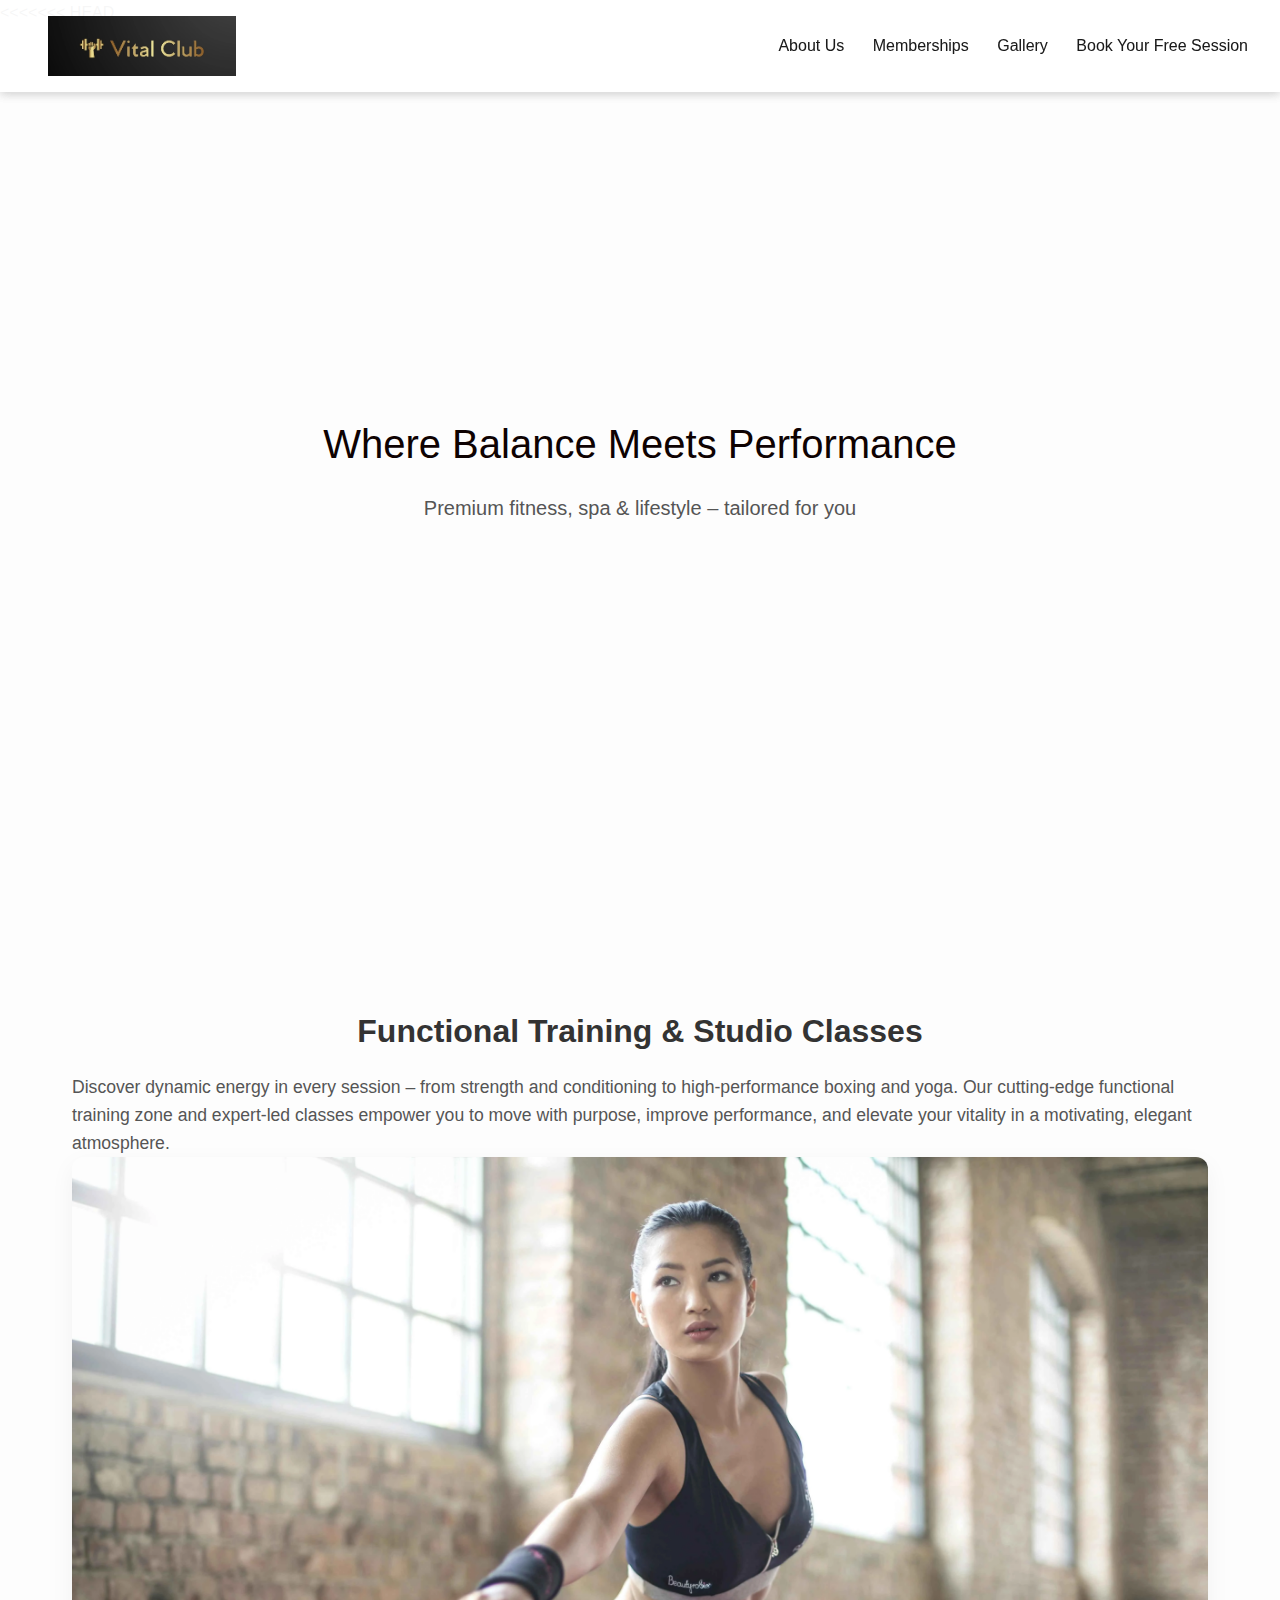
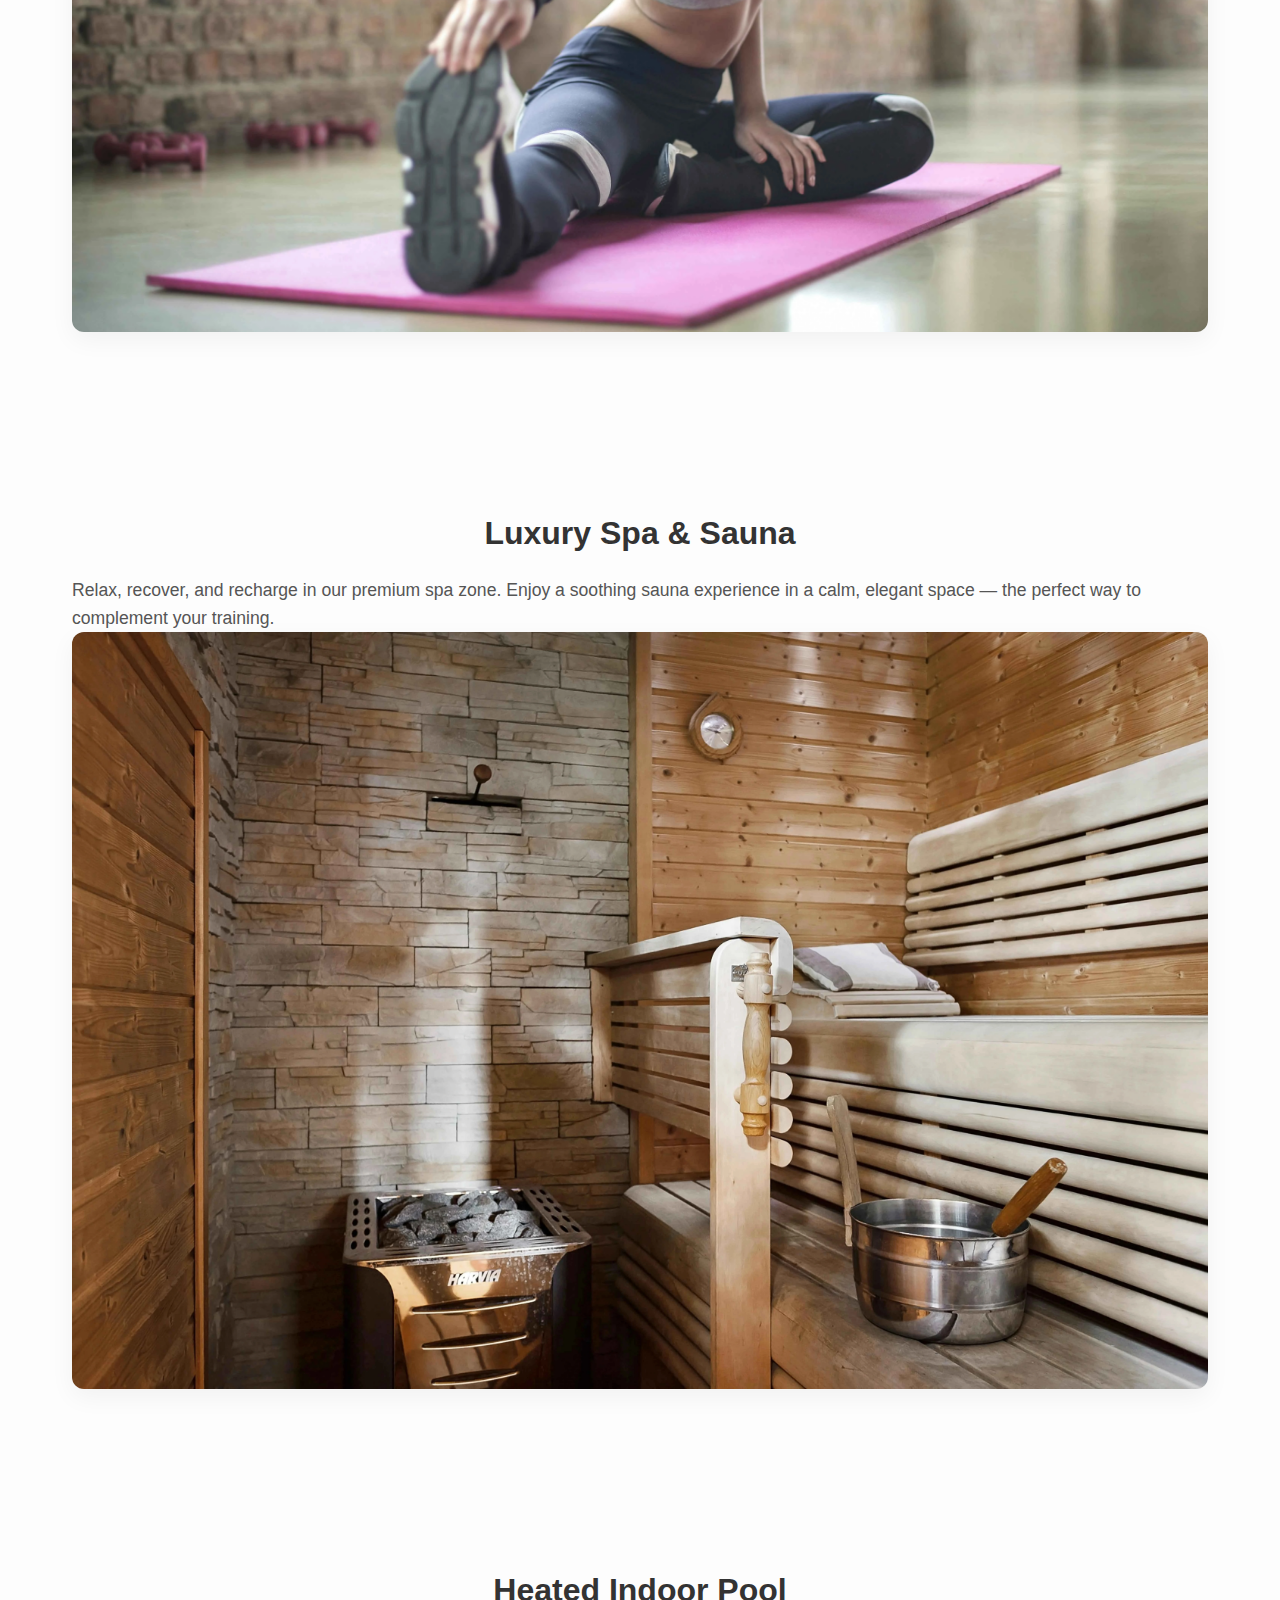
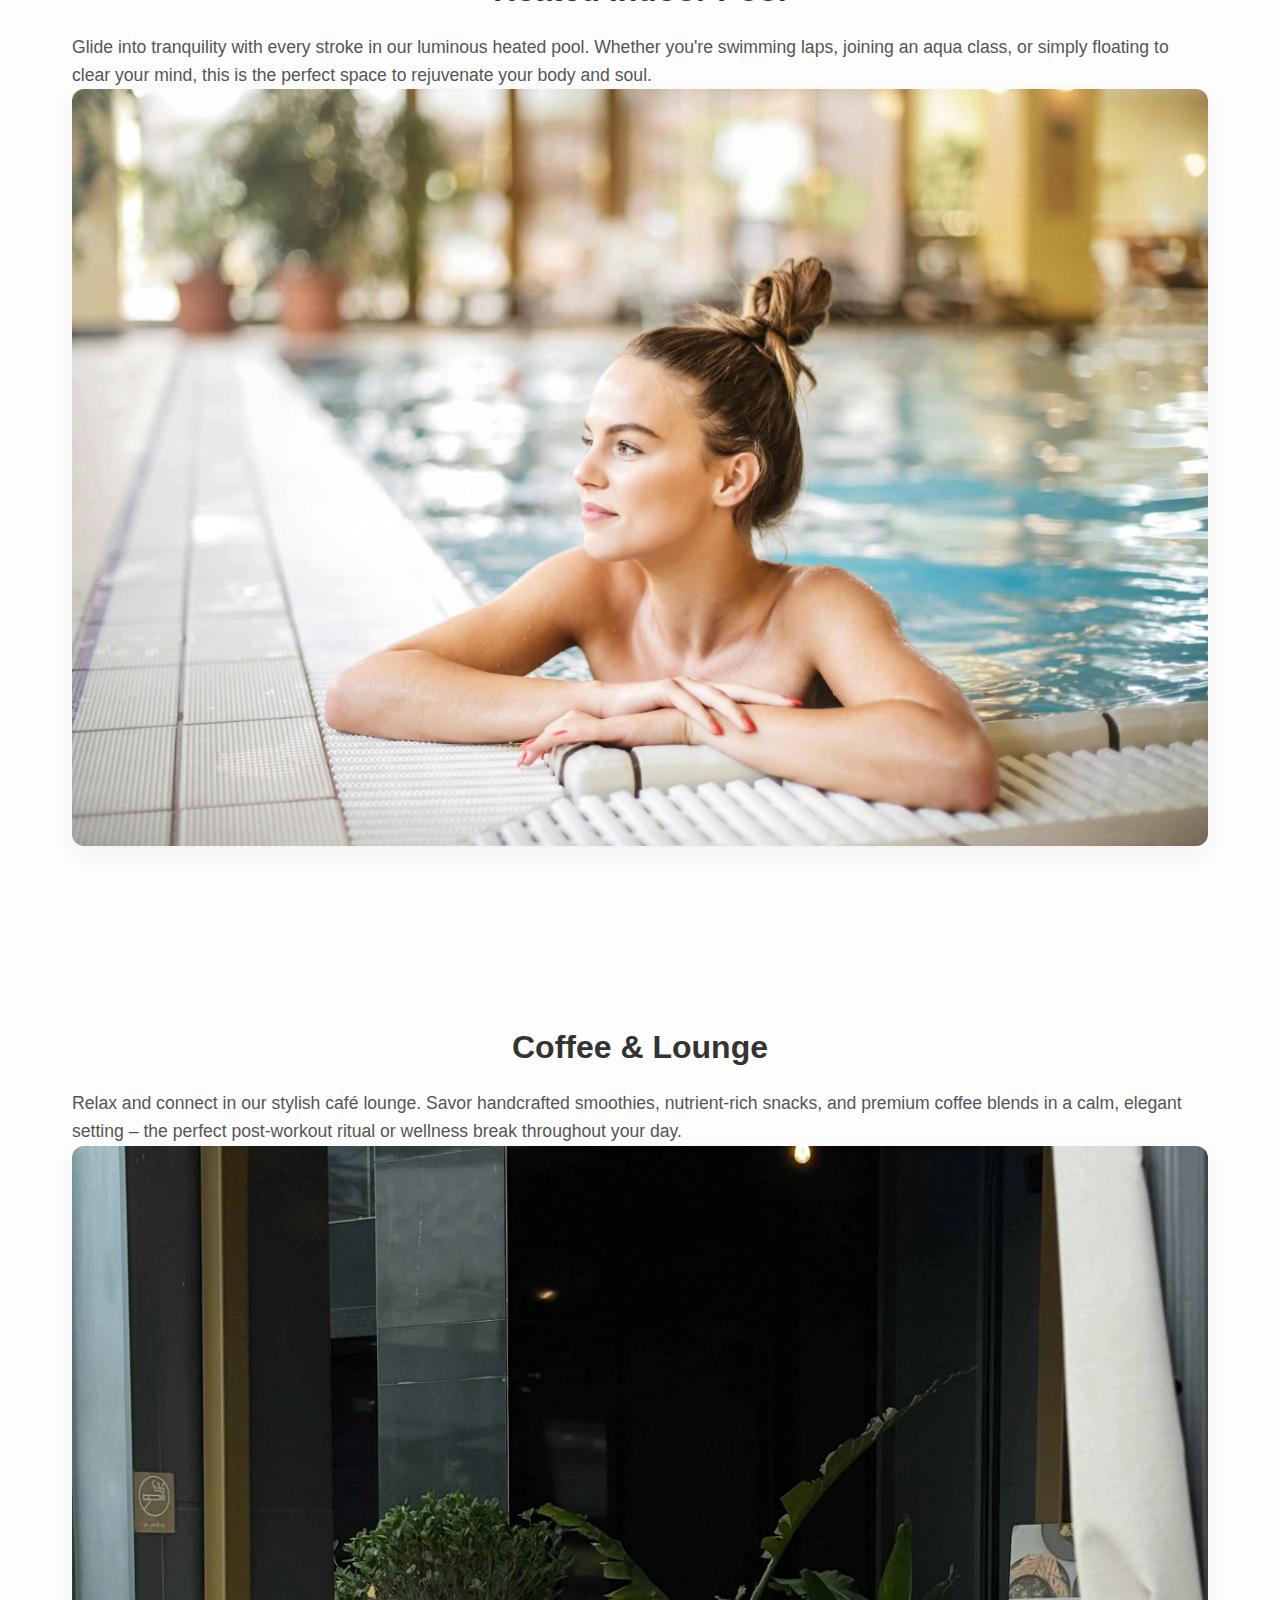
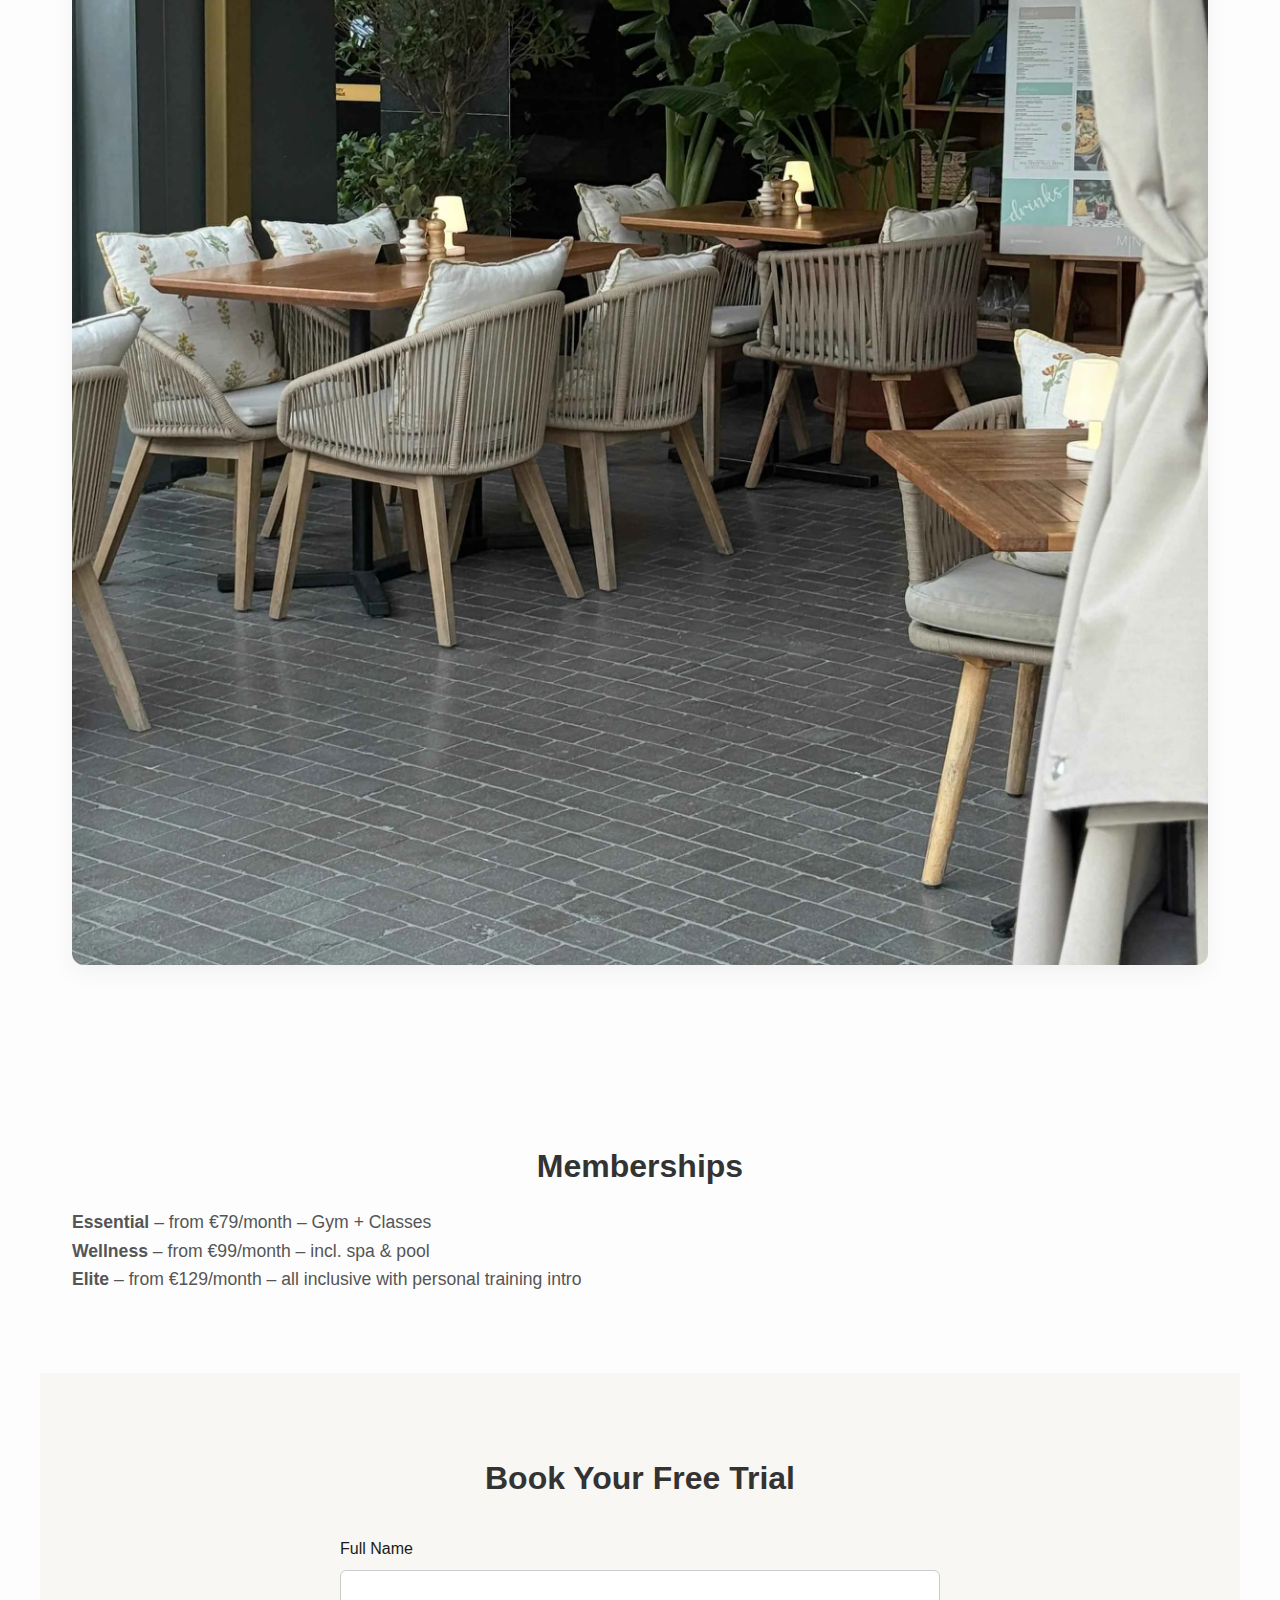
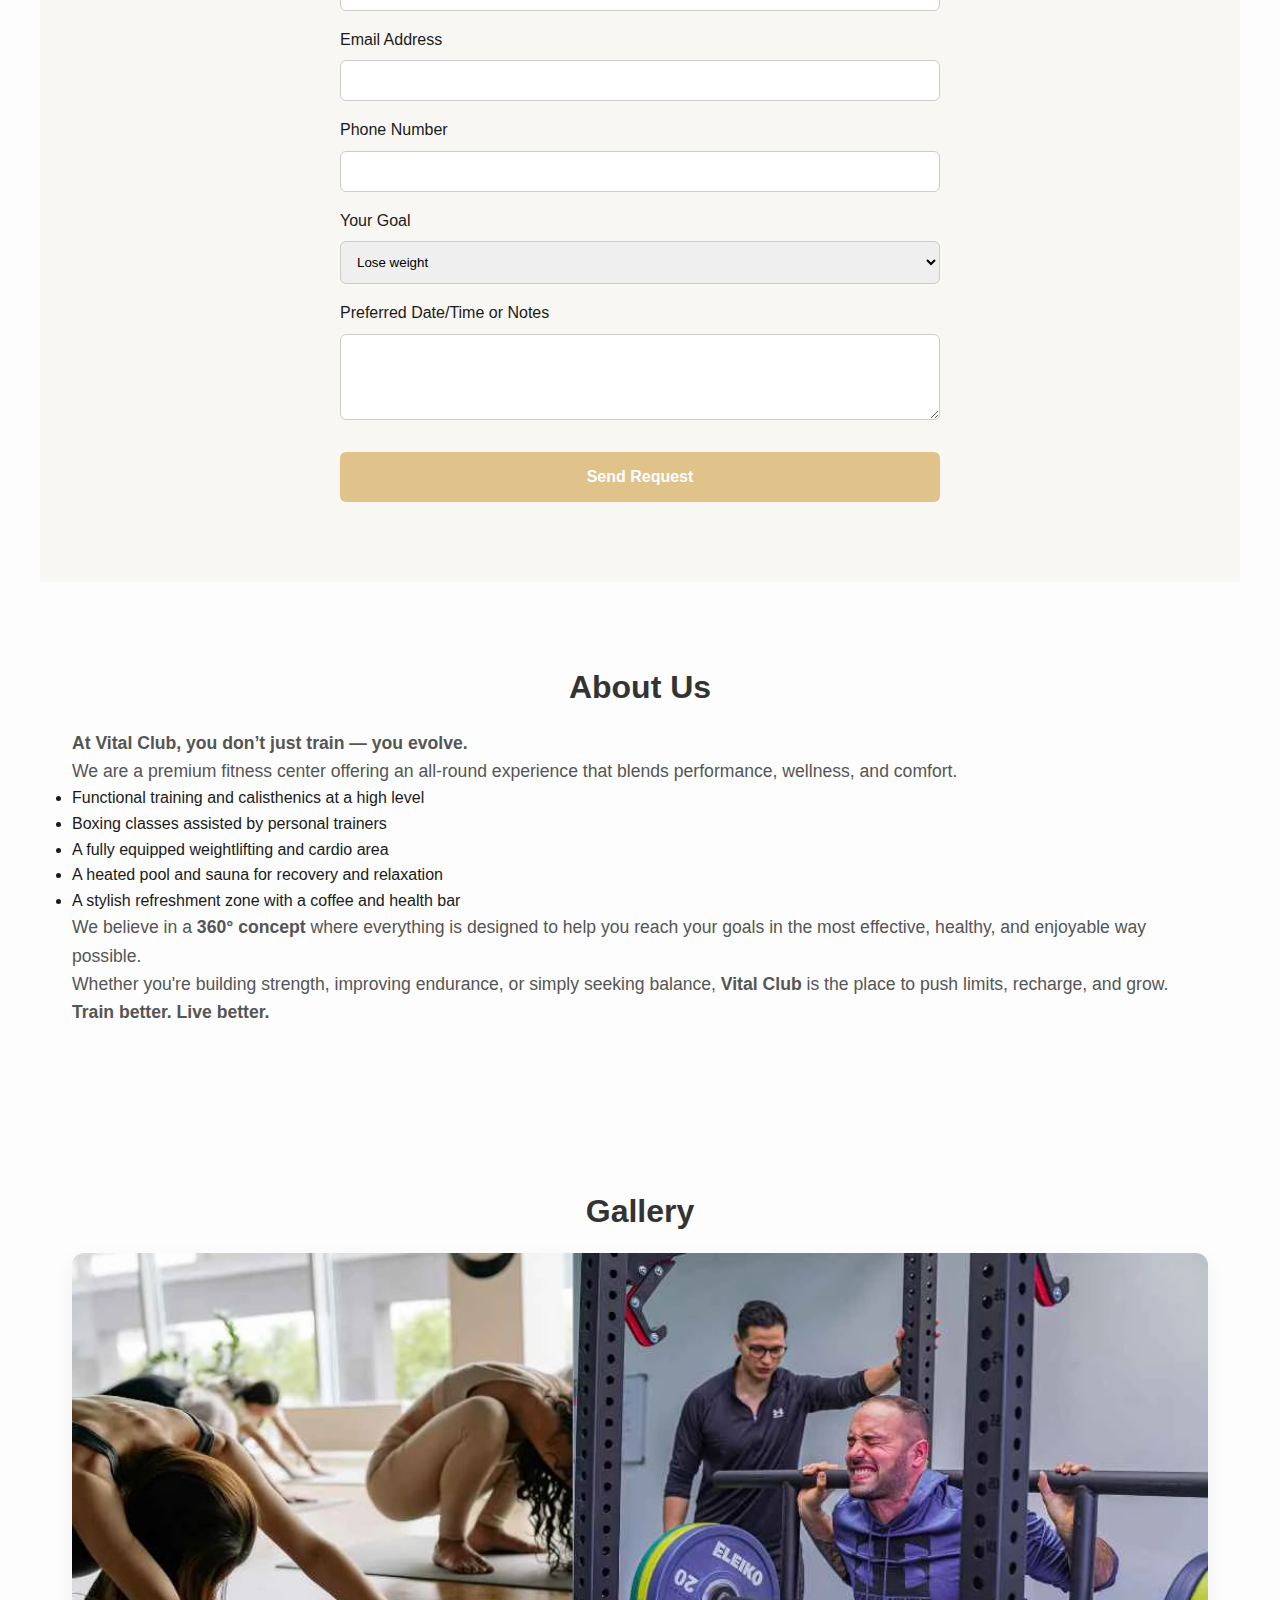
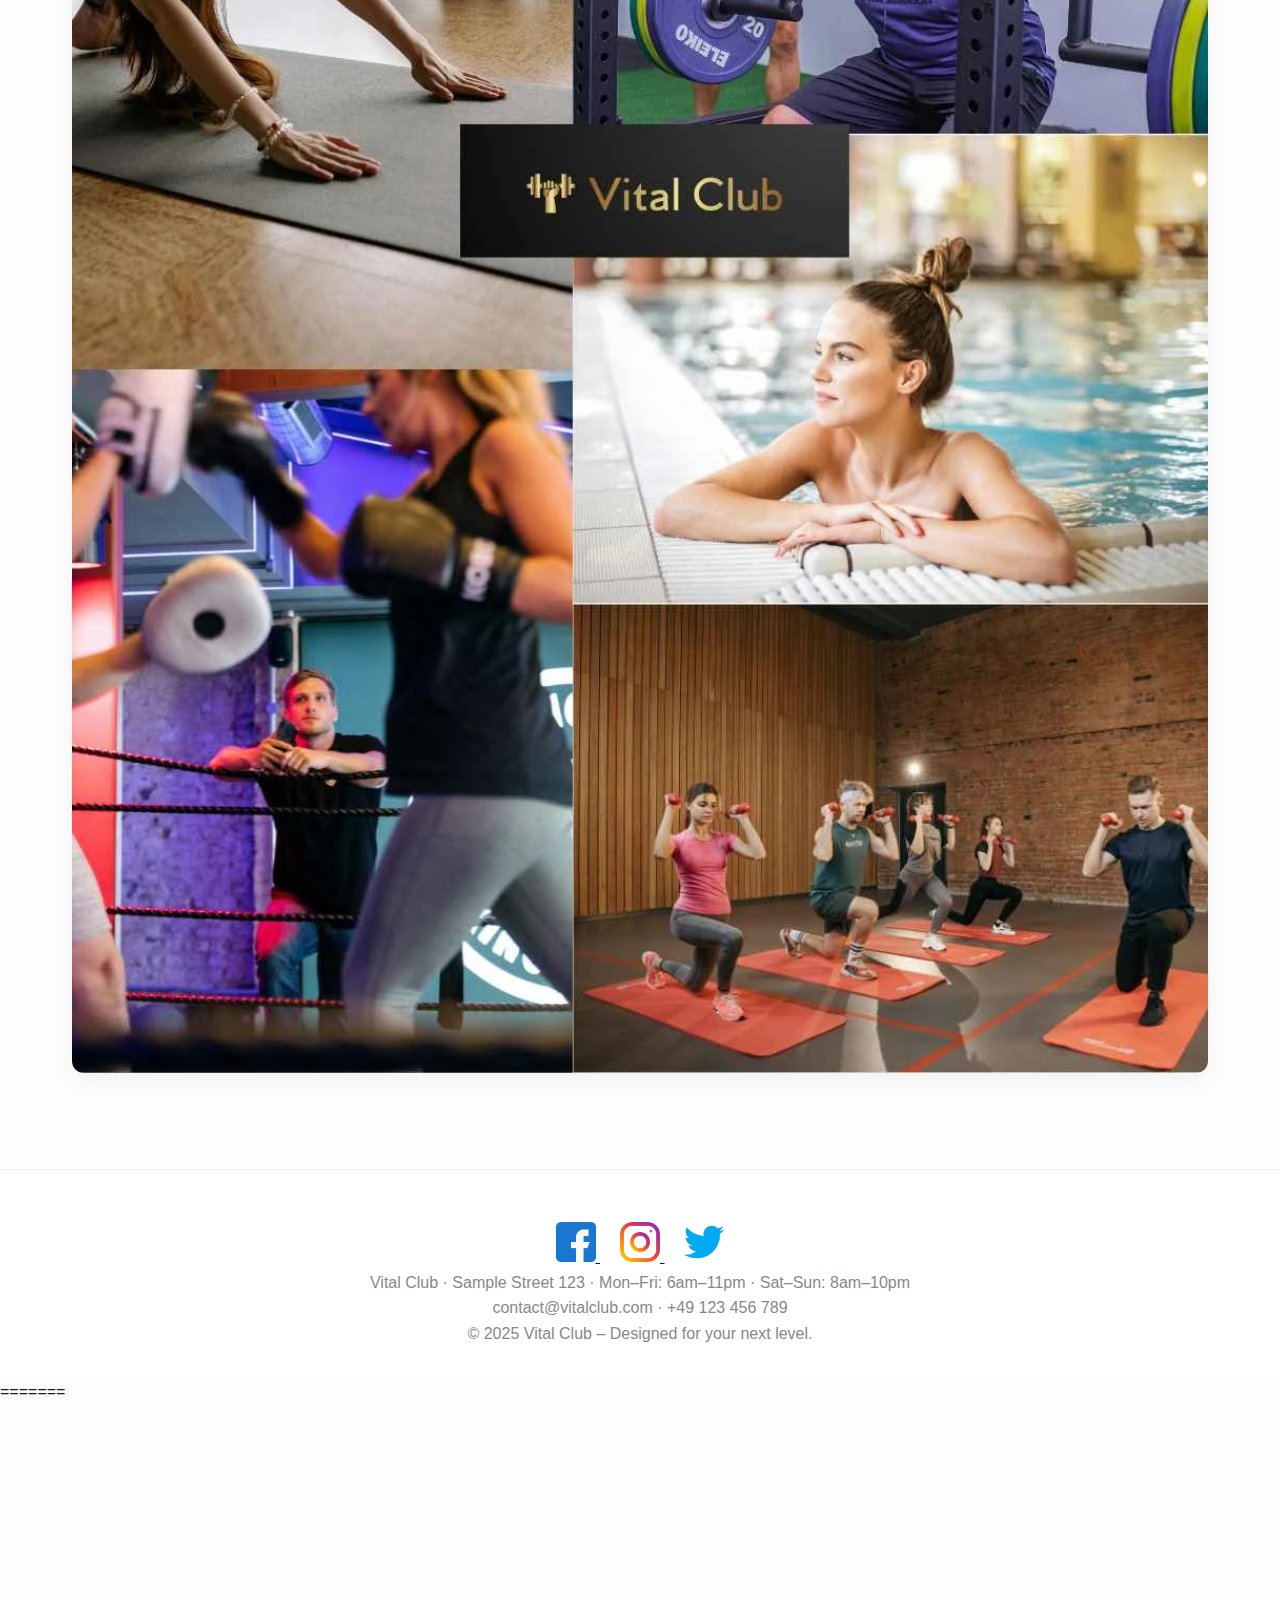
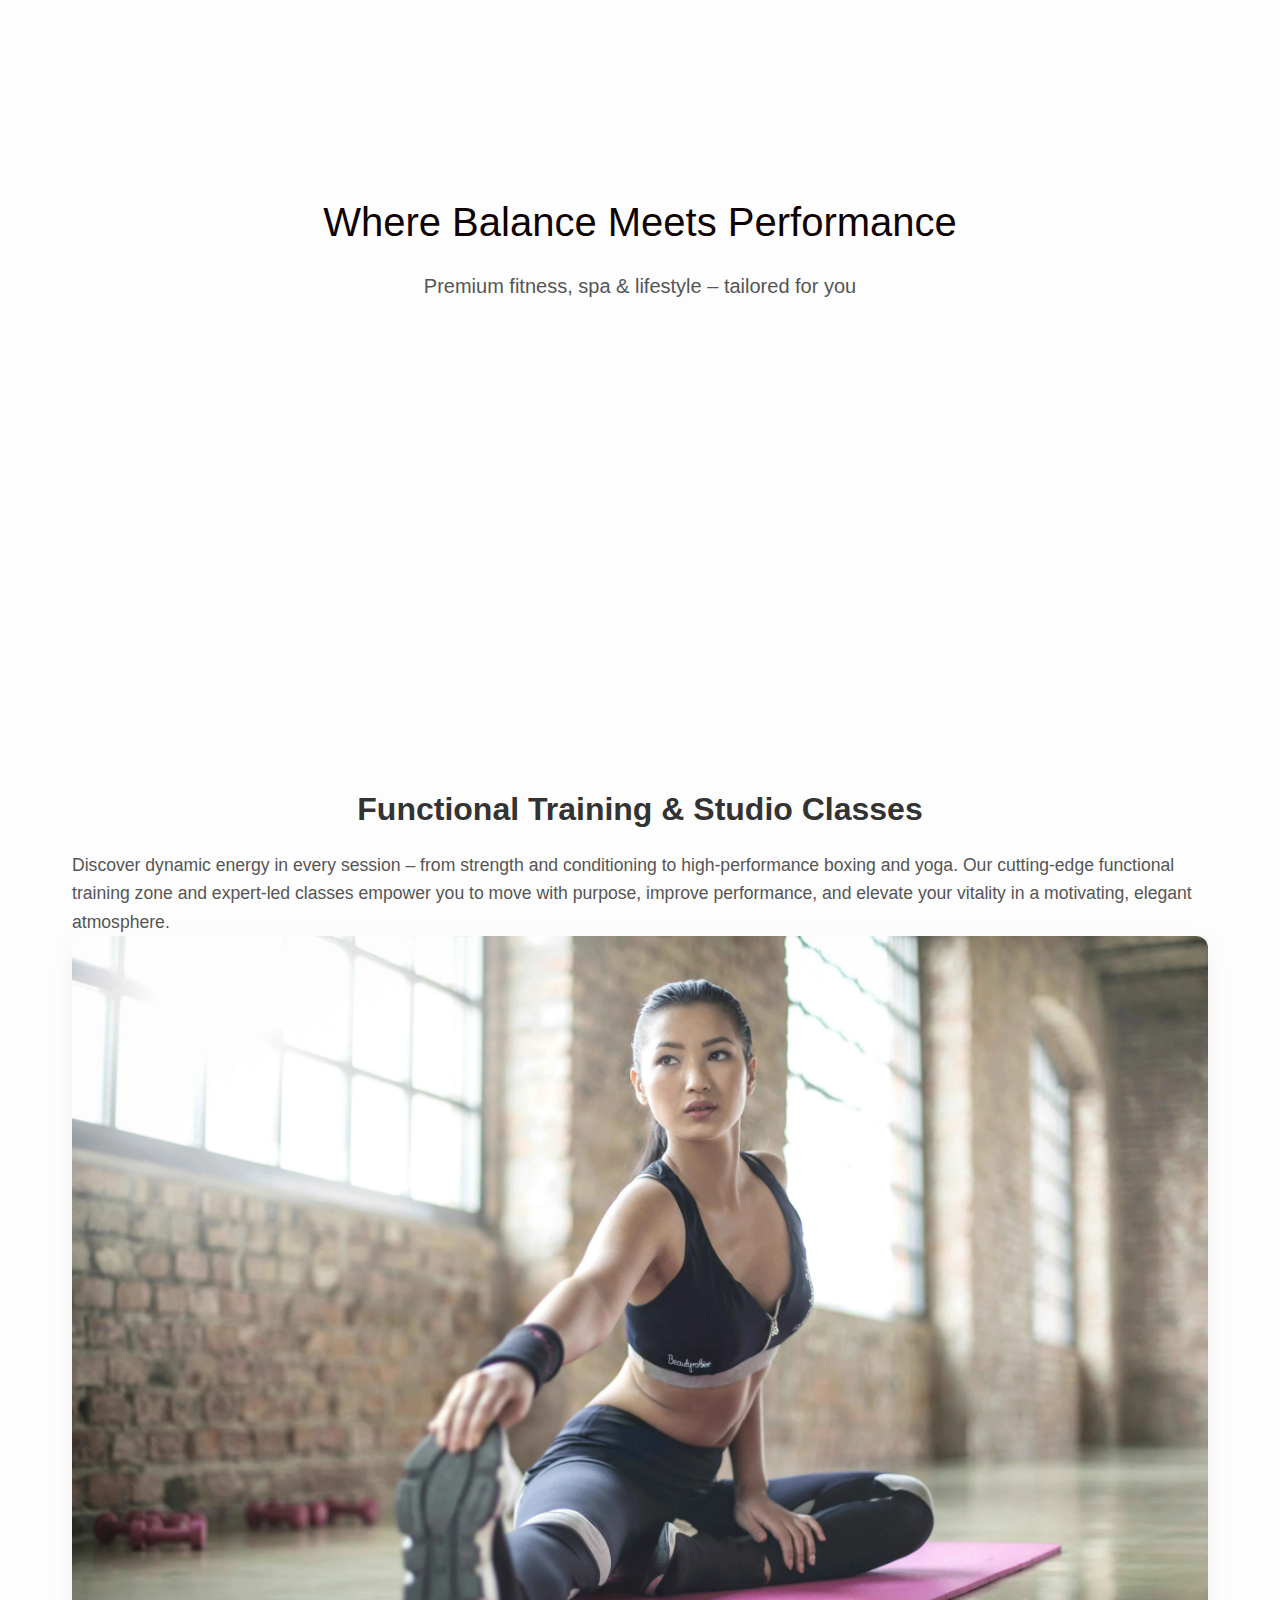
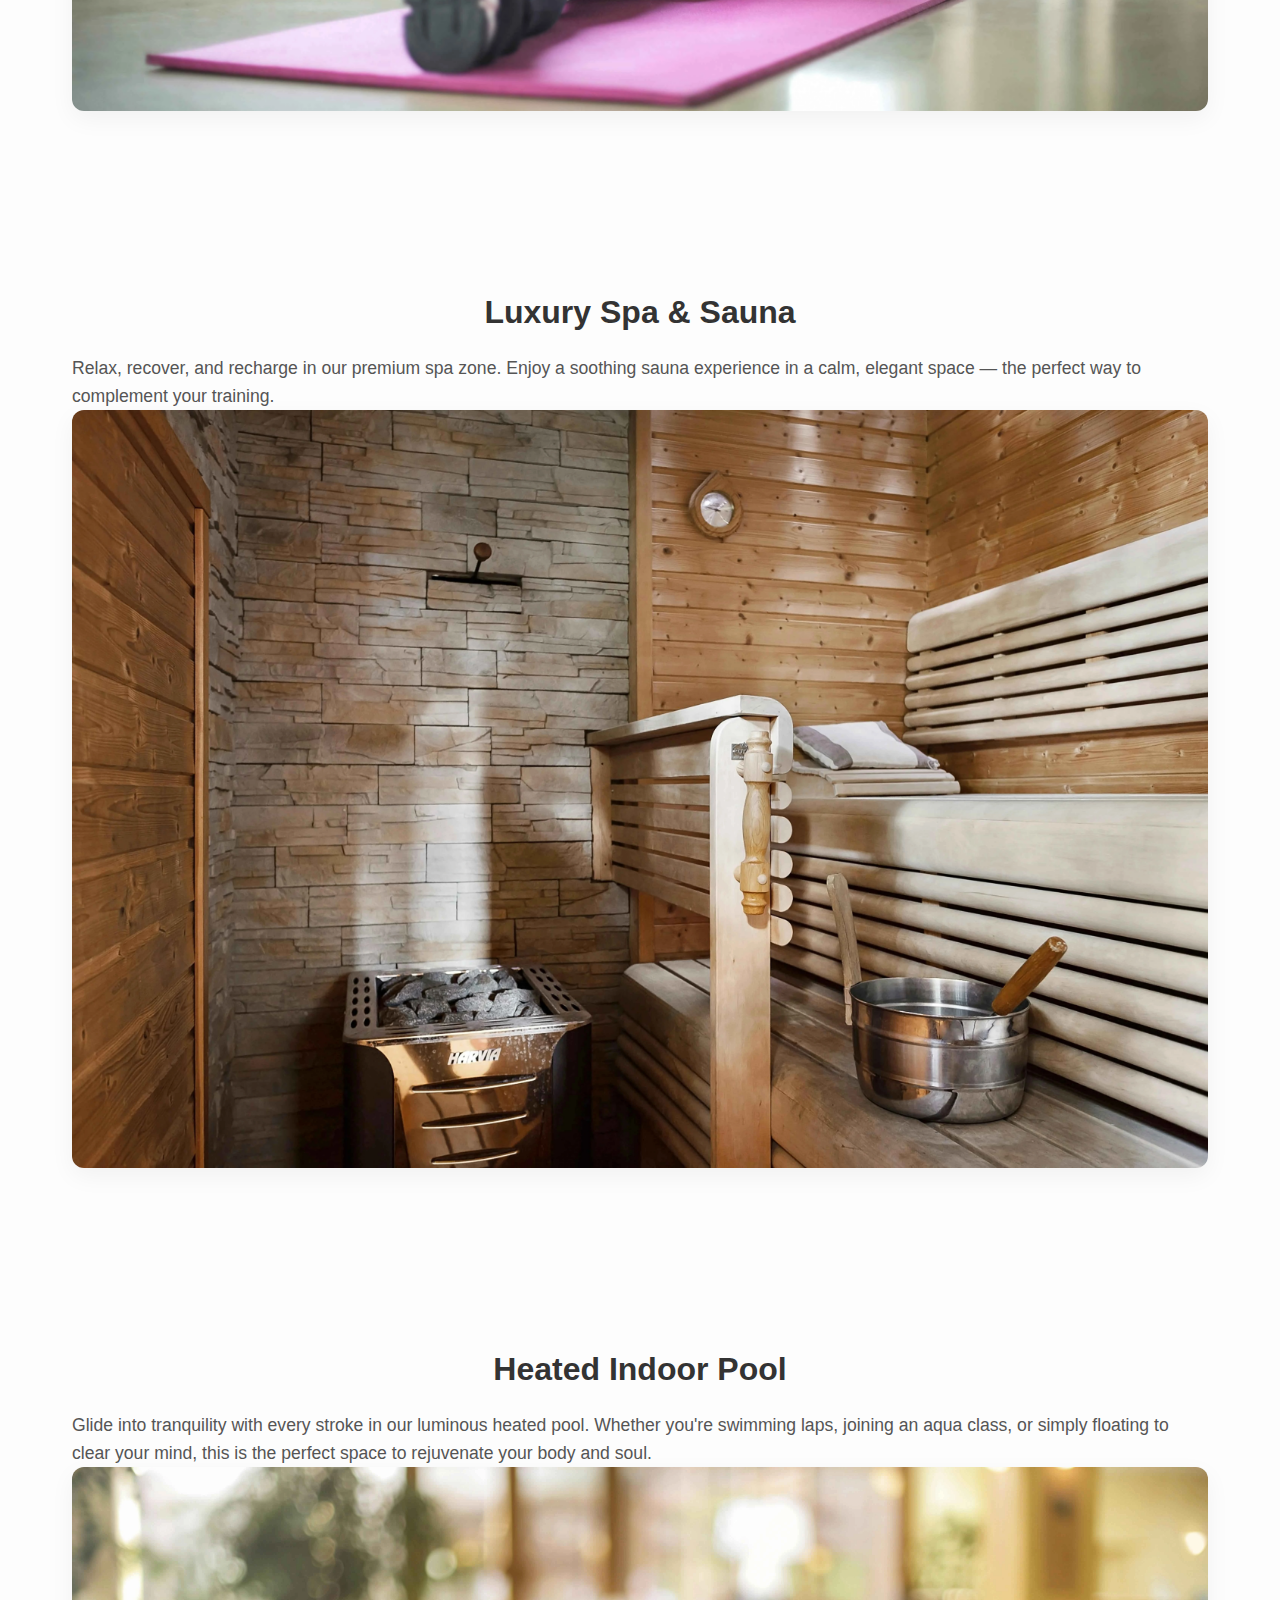
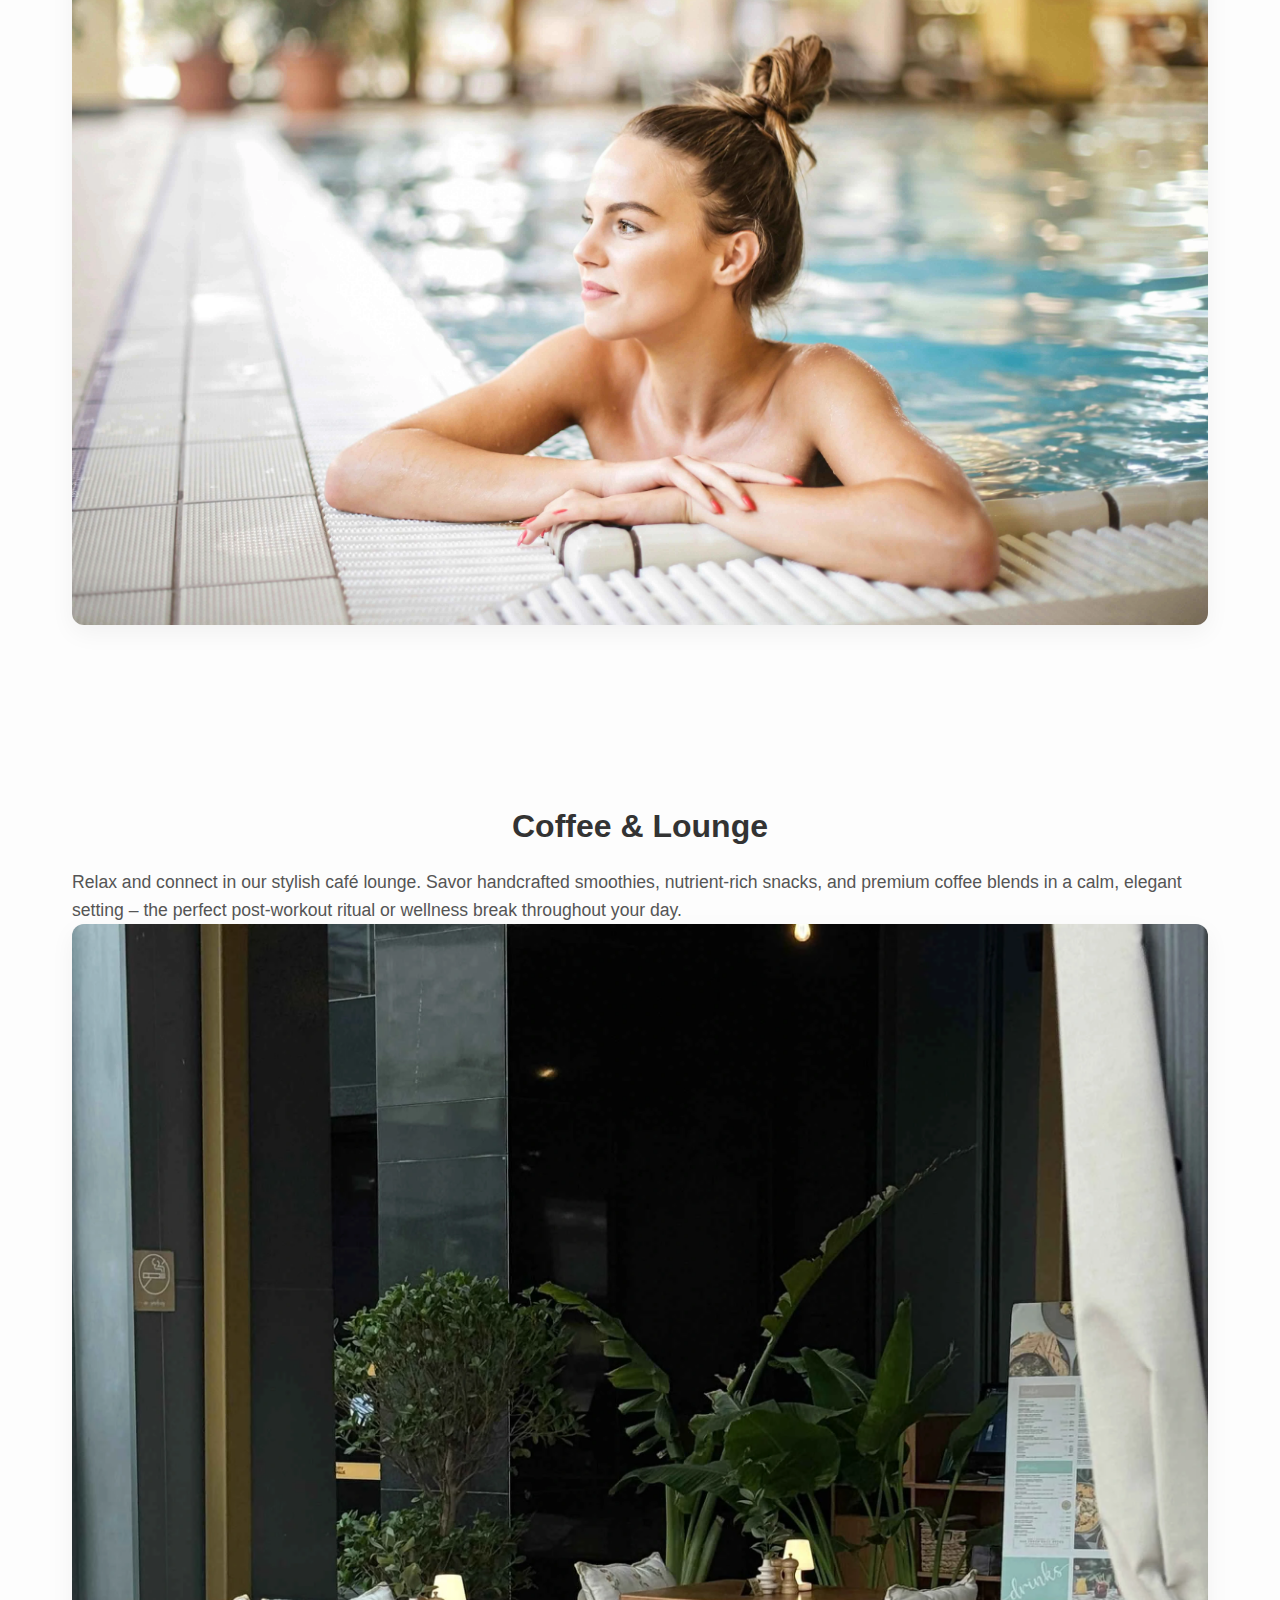
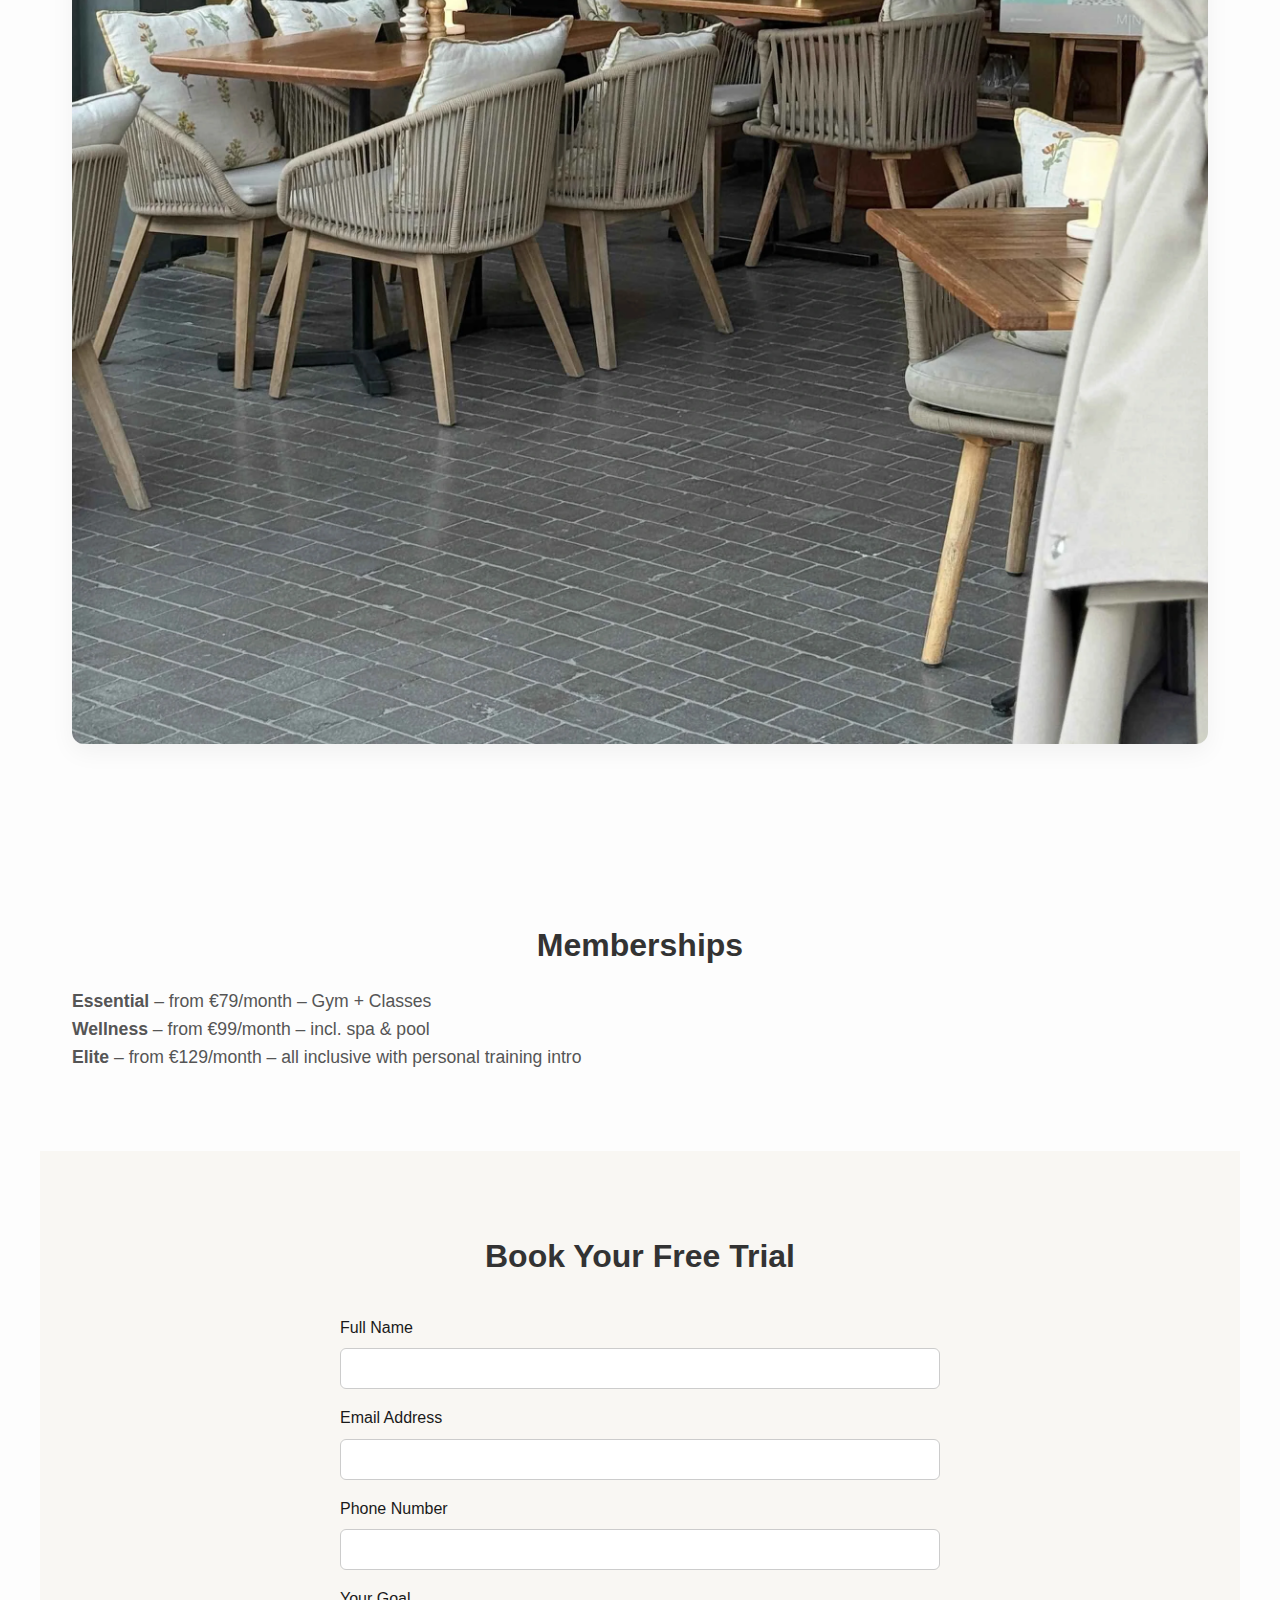
<file: index.html>
<<<<<<< HEAD
<!DOCTYPE html>
<html lang="en">
<head>
  <meta charset="UTF-8" />
  <meta name="viewport" content="width=device-width, initial-scale=1.0" />
  <title>Vital Club – Where Balance Meets Performance</title>
</head>
<body>
<link rel="stylesheet" href="css/estilos.css">

  <header>
  
    <a href="#home">
      <img src="images/Logo2.webp" alt="Vital Club Logo" style="width:220px; height:60px; object-fit:contain;">
    </a>

    <nav>
      <a href="#about-us">About Us</a>
      <a href="#memberships">Memberships</a>
      <a href="#gallery">Gallery</a>
      <a href="#trial">Book Your Free Session</a>
    </nav>
  </header>

  <section id="home" class="hero">
    <div>
      <h2>Where Balance Meets Performance</h2>
      <p>Premium fitness, spa & lifestyle – tailored for you</p>
    </div>
  </section>

  <section id="concept">
    <h3>Functional Training & Studio Classes</h3>
    <p>Discover dynamic energy in every session – from strength and conditioning to high-performance boxing and yoga. Our cutting-edge functional training zone and expert-led classes empower you to move with purpose, improve performance, and elevate your vitality in a motivating, elegant atmosphere.</p>
   <img src="images/1.webp" alt="Fitness Area" class="centered-image">
  </section>

  <section>
    <h3>Luxury Spa & Sauna</h3>
    <p>Relax, recover, and recharge in our premium spa zone. Enjoy a soothing sauna experience in a calm, elegant space — the perfect way to complement your training.</p>
    <img src="images/3.webp" alt="Fitness Area" class="centered-image">
  </section>

  <section>
    <h3>Heated Indoor Pool</h3>
    <p>Glide into tranquility with every stroke in our luminous heated pool. Whether you're swimming laps, joining an aqua class, or simply floating to clear your mind, this is the perfect space to rejuvenate your body and soul.</p>
     <img src="images/2.webp" alt="Fitness Area" class="centered-image">
  </section>

  <section>
    <h3>Coffee & Lounge</h3>
    <p>Relax and connect in our stylish café lounge. Savor handcrafted smoothies, nutrient-rich snacks, and premium coffee blends in a calm, elegant setting – the perfect post-workout ritual or wellness break throughout your day.</p>
    <img src="images/5.webp" alt="Fitness Area" class="centered-image">
  </section>

  <section id="memberships">
    <h3>Memberships</h3>
    <p><strong>Essential</strong> – from €79/month – Gym + Classes<br>
       <strong>Wellness</strong> – from €99/month – incl. spa & pool<br>
       <strong>Elite</strong> – from €129/month – all inclusive with personal training intro
    </p>
  </section>

  <section id="trial" class="form-section">
    <h3>Book Your Free Trial</h3>
    <form>
      <label for="name">Full Name</label>
      <input type="text" id="name" required>

      <label for="email">Email Address</label>
      <input type="email" id="email" required>

      <label for="phone">Phone Number</label>
      <input type="tel" id="phone" required>

      <label for="goal">Your Goal</label>
      <select id="goal">
        <option>Lose weight</option>
        <option>Build muscle</option>
        <option>Improve flexibility</option>
        <option>Reduce stress</option>
        <option>Strengthen back / health</option>
        <option>Other</option>
      </select>

      <label for="message">Preferred Date/Time or Notes</label>
      <textarea id="message" rows="4"></textarea>

      <button type="submit">Send Request</button>
    </form>
  </section>

  <section id="about-us">
    <div class="container">
      <h3>About Us</h3>
      <p><strong>At <span class="highlight">Vital Club</span>, you don’t just train — you evolve.</strong></p>

      <p>We are a premium fitness center offering an all-round experience that blends performance, wellness, and comfort.</p>

      <ul>
        <li>Functional training and calisthenics at a high level</li>
        <li>Boxing classes assisted by personal trainers</li>
        <li>A fully equipped weightlifting and cardio area</li>
        <li>A heated pool and sauna for recovery and relaxation</li>
        <li>A stylish refreshment zone with a coffee and health bar</li>
      </ul>

      <p>We believe in a <strong>360° concept</strong> where everything is designed to help you reach your goals in the most effective, healthy, and enjoyable way possible.</p>

      <p>Whether you're building strength, improving endurance, or simply seeking balance, <strong>Vital Club</strong> is the place to push limits, recharge, and grow.</p>

      <p class="motto"><strong>Train better. Live better.</strong></p>
    </div>
  </section>

  <section id="gallery">
    <h3>Gallery</h3>
     <img src="images/Collage.webp" alt="Fitness Area" class="centered-image">
  </section>

  <footer>
    <div style="text-align:center; margin-top:20px;">
      <a href="http://www.facebook.com/vitalclub" target="_blank" style="margin: 0 10px;">
        <img src="images/facebook.webp" alt="Facebook" style="width:40px; height:40px; object-fit:contain;">
      </a>
      <a href="http://www.instagram.com/vitalclub" target="_blank" style="margin: 0 10px;">
        <img src="images/instagran.webp" alt="Instagram" style="width:40px; height:40px; object-fit:contain;">
      </a>
      <a href="http://twitter.com/vitalclub" target="_blank" style="margin: 0 10px;">
        <img src="images/twiter.webp" alt="Twitter" style="width:40px; height:40px; object-fit:contain;">
      </a>
    </div>

    <p style="text-align:center;">
      Vital Club · Sample Street 123 · Mon–Fri: 6am–11pm · Sat–Sun: 8am–10pm<br>
      contact@vitalclub.com · +49 123 456 789<br>
      © 2025 Vital Club – Designed for your next level.
    </p>
  </footer>

</body>
</html>
=======
<!DOCTYPE html>
<html lang="en">
<head>
  <meta charset="UTF-8" />
  <meta name="viewport" content="width=device-width, initial-scale=1.0" />
  <title>Vital Club – Where Balance Meets Performance</title>
</head>
<body>
<link rel="stylesheet" href="css/estilos.css">

  <header>
  
    <a href="#home">
      <img src="images/Logo2.webp" alt="Vital Club Logo" style="width:220px; height:60px; object-fit:contain;">
    </a>

    <nav>
      <a href="#about-us">About Us</a>
      <a href="#memberships">Memberships</a>
      <a href="#gallery">Gallery</a>
      <a href="#trial">Book Your Free Session</a>
    </nav>
  </header>

  <section id="home" class="hero">
    <div>
      <h2>Where Balance Meets Performance</h2>
      <p>Premium fitness, spa & lifestyle – tailored for you</p>
    </div>
  </section>

  <section id="concept">
    <h3>Functional Training & Studio Classes</h3>
    <p>Discover dynamic energy in every session – from strength and conditioning to high-performance boxing and yoga. Our cutting-edge functional training zone and expert-led classes empower you to move with purpose, improve performance, and elevate your vitality in a motivating, elegant atmosphere.</p>
   <img src="images/1.webp" alt="Fitness Area" class="centered-image">
  </section>

  <section>
    <h3>Luxury Spa & Sauna</h3>
    <p>Relax, recover, and recharge in our premium spa zone. Enjoy a soothing sauna experience in a calm, elegant space — the perfect way to complement your training.</p>
    <img src="images/3.webp" alt="Fitness Area" class="centered-image">
  </section>

  <section>
    <h3>Heated Indoor Pool</h3>
    <p>Glide into tranquility with every stroke in our luminous heated pool. Whether you're swimming laps, joining an aqua class, or simply floating to clear your mind, this is the perfect space to rejuvenate your body and soul.</p>
     <img src="images/2.webp" alt="Fitness Area" class="centered-image">
  </section>

  <section>
    <h3>Coffee & Lounge</h3>
    <p>Relax and connect in our stylish café lounge. Savor handcrafted smoothies, nutrient-rich snacks, and premium coffee blends in a calm, elegant setting – the perfect post-workout ritual or wellness break throughout your day.</p>
    <img src="images/5.webp" alt="Fitness Area" class="centered-image">
  </section>

  <section id="memberships">
    <h3>Memberships</h3>
    <p><strong>Essential</strong> – from €79/month – Gym + Classes<br>
       <strong>Wellness</strong> – from €99/month – incl. spa & pool<br>
       <strong>Elite</strong> – from €129/month – all inclusive with personal training intro
    </p>
  </section>

  <section id="trial" class="form-section">
    <h3>Book Your Free Trial</h3>
    <form>
      <label for="name">Full Name</label>
      <input type="text" id="name" required>

      <label for="email">Email Address</label>
      <input type="email" id="email" required>

      <label for="phone">Phone Number</label>
      <input type="tel" id="phone" required>

      <label for="goal">Your Goal</label>
      <select id="goal">
        <option>Lose weight</option>
        <option>Build muscle</option>
        <option>Improve flexibility</option>
        <option>Reduce stress</option>
        <option>Strengthen back / health</option>
        <option>Other</option>
      </select>

      <label for="message">Preferred Date/Time or Notes</label>
      <textarea id="message" rows="4"></textarea>

      <button type="submit">Send Request</button>
    </form>
  </section>

  <section id="about-us">
    <div class="container">
      <h3>About Us</h3>
      <p><strong>At <span class="highlight">Vital Club</span>, you don’t just train — you evolve.</strong></p>

      <p>We are a premium fitness center offering an all-round experience that blends performance, wellness, and comfort.</p>

      <ul>
        <li>Functional training and calisthenics at a high level</li>
        <li>Boxing classes assisted by personal trainers</li>
        <li>A fully equipped weightlifting and cardio area</li>
        <li>A heated pool and sauna for recovery and relaxation</li>
        <li>A stylish refreshment zone with a coffee and health bar</li>
      </ul>

      <p>We believe in a <strong>360° concept</strong> where everything is designed to help you reach your goals in the most effective, healthy, and enjoyable way possible.</p>

      <p>Whether you're building strength, improving endurance, or simply seeking balance, <strong>Vital Club</strong> is the place to push limits, recharge, and grow.</p>

      <p class="motto"><strong>Train better. Live better.</strong></p>
    </div>
  </section>

  <section id="gallery">
    <h3>Gallery</h3>
     <img src="images/Collage.webp" alt="Fitness Area" class="centered-image">
  </section>

  <footer>
    <div style="text-align:center; margin-top:20px;">
      <a href="http://www.facebook.com/vitalclub" target="_blank" style="margin: 0 10px;">
        <img src="images/facebook.webp" alt="Facebook" style="width:40px; height:40px; object-fit:contain;">
      </a>
      <a href="http://www.instagram.com/vitalclub" target="_blank" style="margin: 0 10px;">
        <img src="images/instagran.webp" alt="Instagram" style="width:40px; height:40px; object-fit:contain;">
      </a>
      <a href="http://twitter.com/vitalclub" target="_blank" style="margin: 0 10px;">
        <img src="images/twiter.webp" alt="Twitter" style="width:40px; height:40px; object-fit:contain;">
      </a>
    </div>

    <p style="text-align:center;">
      Vital Club · Sample Street 123 · Mon–Fri: 6am–11pm · Sat–Sun: 8am–10pm<br>
      contact@vitalclub.com · +49 123 456 789<br>
      © 2025 Vital Club – Designed for your next level.
    </p>
  </footer>

</body>
</html>
>>>>>>> c886761dd543836c071b13771f80f83d9d95370c
</file>
<file: css/estilos.css>
* {
      margin: 0;
      padding: 0;
      box-sizing: border-box;
    }
    body {
      font-family: 'Roboto', sans-serif;
      color: #1a1a1a;
      background-color: #fdfdfd;
      line-height: 1.6;
    }
    header {
      background-color: #ffffffcc;
      position: fixed;
      top: 0;
      width: 100%;
      padding: 1rem 2rem;
      display: flex;
      justify-content: space-between;
      align-items: center;
      box-shadow: 0 2px 10px rgba(0, 0, 0, 0.1);
      z-index: 1000;
    }
    header h1 {
      font-size: 1.5rem;
      font-weight: 700;
    }
    nav a {
      margin-left: 1.5rem;
      text-decoration: none;
      color: #1a1a1a;
      font-weight: 400;
    }
    .hero { 
      height: 100vh;
      background-image: url('images\Logo.jpg') center/cover no-repeat;
      display: flex;
      justify-content: center;
      align-items: center;
      text-align: center;
      color: rgb(14, 2, 2);
      padding: 0 2rem;
        }
    
    .hero h2 {
      font-size: 2.5rem;
      font-weight: 300;
    }
    .hero p {
      font-size: 1.25rem;
      margin: 1rem 0;
    }
    .hero button {
      background-color: #e0c28b;
      border: none;
      padding: 0.75rem 1.5rem;
      font-size: 1rem;
      font-weight: 600;
      color: #fff;
      cursor: pointer;
      border-radius: 5px;
    }
    section {
      padding: 5rem 2rem;
      max-width: 1200px;
      margin: auto;
    }
    section img {
      width: 100%;
      border-radius: 12px;
      margin-bottom: 1rem;
      box-shadow: 0 8px 24px rgba(0, 0, 0, 0.05);
    }
    section h3 {
      font-size: 2rem;
      margin-bottom: 1rem;
      color: #333;
      text-align: center;

    }
    section p {
      font-size: 1.1rem;
      color: #555;
    }
    .form-section {
      background-color: #f9f7f3;
      padding: 5rem 2rem;
    }
    .form-section form {
      max-width: 600px;
      margin: auto;
      display: flex;
      flex-direction: column;
    }
    .form-section label {
      margin-top: 1rem;
      font-weight: 500;
    }
    .form-section input,
    .form-section select,
    .form-section textarea {
      padding: 0.75rem;
      margin-top: 0.5rem;
      border: 1px solid #ccc;
      border-radius: 6px;
    }
    .form-section button {
      margin-top: 2rem;
      padding: 1rem;
      background-color: #e0c28b;
      color: white;
      border: none;
      border-radius: 6px;
      font-weight: bold;
      font-size: 1rem;
      cursor: pointer;
    }
    footer {
      background-color: #ffffff;
      text-align: center;
      padding: 2rem;
      border-top: 1px solid #eee;
      color: #888;
    }
</file>
